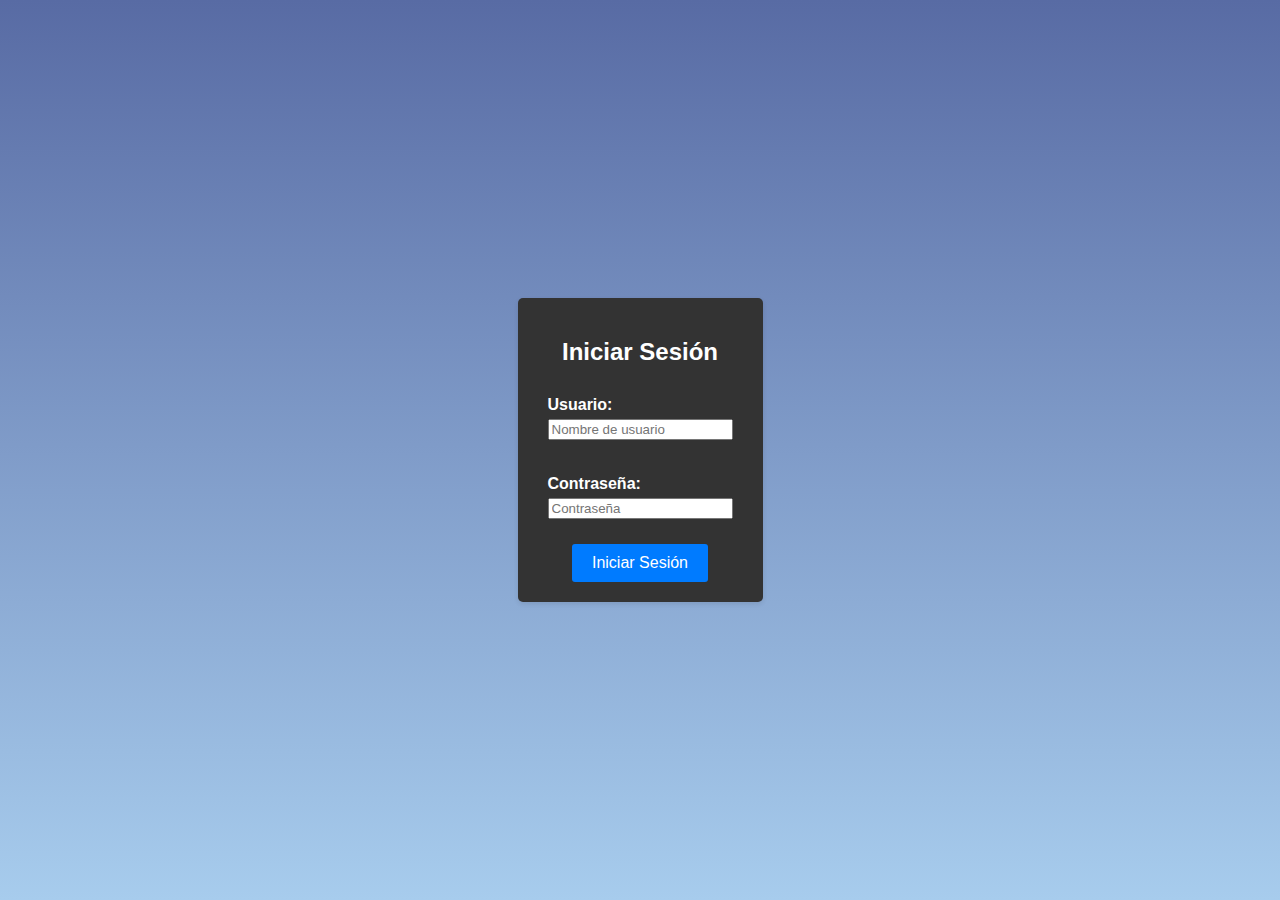
<file: webalizer/formulario.html>
<!DOCTYPE html>
<html lang="en">
<head>
    <meta charset="UTF-8">
    <meta name="viewport" content="width=device-width, initial-scale=1.0">
    <link href="https://cdn.jsdelivr.net/npm/bootstrap@5.2.3/dist/css/bootstrap.min.css" rel="stylesheet" integrity="sha384-rbsA2VBKQhggwzxH7pPCaAqO46MgnOM80zW1RWuH61DGLwZJEdK2Kadq2F9CUG65" crossorigin="anonymous">
    <link rel="stylesheet" href="styleForm.css">
    <title>Document</title>
</head>
<body>
    <div class="login">
        <h2>Iniciar Sesión</h2>
        <form id="loginForm">
            <div class="form">
                <label class="username" >Usuario:</label>
                <input type="text" name="username" id="username" placeholder="Nombre de usuario" required>
            </div>
            <div class="form">
                <label class="password">Contraseña:</label>
                <input type="password" name="password" id="password" placeholder="Contraseña" required>
            </div>
            <button type="submit">Iniciar Sesión</button>
        </form>
    </div>
    <script src="formulario.js"></script>
</body>
</html>
</file>
<file: webalizer/styleForm.css>
body {
  font-family: Arial, sans-serif;

  background-image: linear-gradient(to bottom, #586BA4, #A7CCED);
  margin: 0;
  display: flex;
  justify-content: center;
  align-items: center;
  height: 100vh;
}

.login {
  background-color: #333;
  border-radius: 5px;
  box-shadow: 0 2px 5px rgba(0, 0, 0, 0.1);
  padding: 20px;
  text-align: center;
}

h2 {
  margin-bottom: 20px;
  color: #fff;
}

.form {
  margin-bottom: 15px;
  text-align: left;
  width: 100%;
  padding: 10px;
  border-radius: 3px;
  font-size: 16px;
}

label {
  display: block;
  margin-bottom: 5px;
  font-weight: bold;
  color: #fff;
}

button {
  background-color: #007BFF;
  color: #fff;
  padding: 10px 20px;
  border: none;
  border-radius: 3px;
  font-size: 16px;
  cursor: pointer;
}

button:hover {
  background-color: #0056b3;
}
</file>
